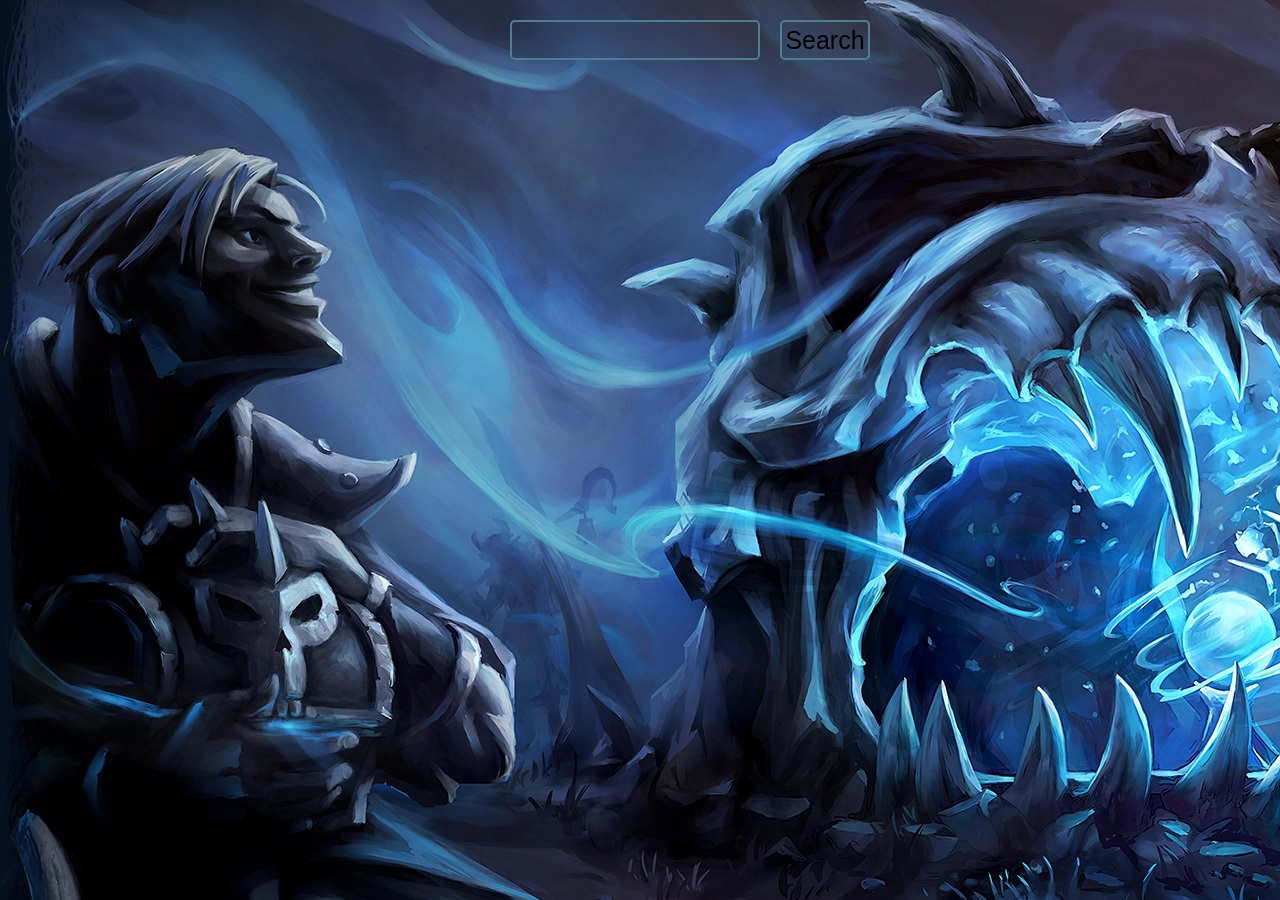
<file: 0.2july/03-july/index.html>
<!DOCTYPE html>
<html lang="en">
  <head>
    <meta charset="UTF-8" />
    <meta name="viewport" content="width=device-width, initial-scale=1.0" />
    <title>Document</title>

    <link rel="stylesheet" href="css/style.css" />
    <script type="module" src="./js/script.js"></script>
  </head>
  <body>
    <header class="header">
      <form action="" class="search-wrapper">
        <input type="text" class="search-bar" />
        <button class="search-button">Search</button>
      </form>
    </header>

    <section class="creatures-row-list">
      <div class="creatures-row"></div>
    </section>

    <section class="creatures-list">
      <div class="list-of-creatures"></div>
    </section>

    <p id="test"></p>
  </body>
</html>
</file>
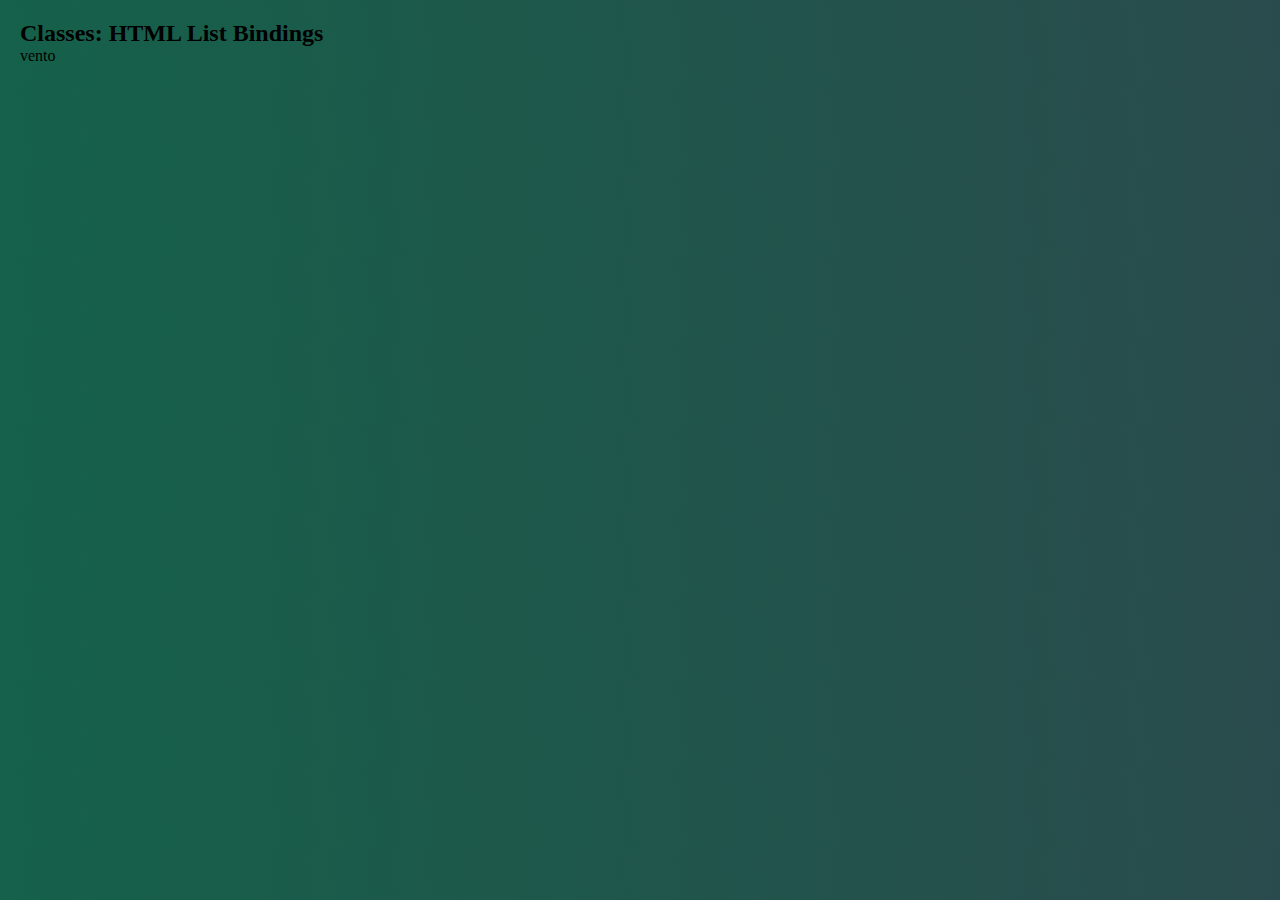
<file: 0.2july/12-july/index.html>
<!DOCTYPE html>
<html lang="en">
  <head>
    <meta charset="UTF-8" />
    <meta name="viewport" content="width=device-width, initial-scale=1.0" />
    <title>Document</title>
    <link rel="stylesheet" href="./style.css" />
    <script type="module" defer src="./script.js"></script>
  </head>
  <body>
    <h2 id="tittle">Classes: HTML List Bindings</h2>
    <ul id="myList">
      <li>Item 1</li>
      <li>Item 2</li>
    </ul>
  </body>
</html>
</file>
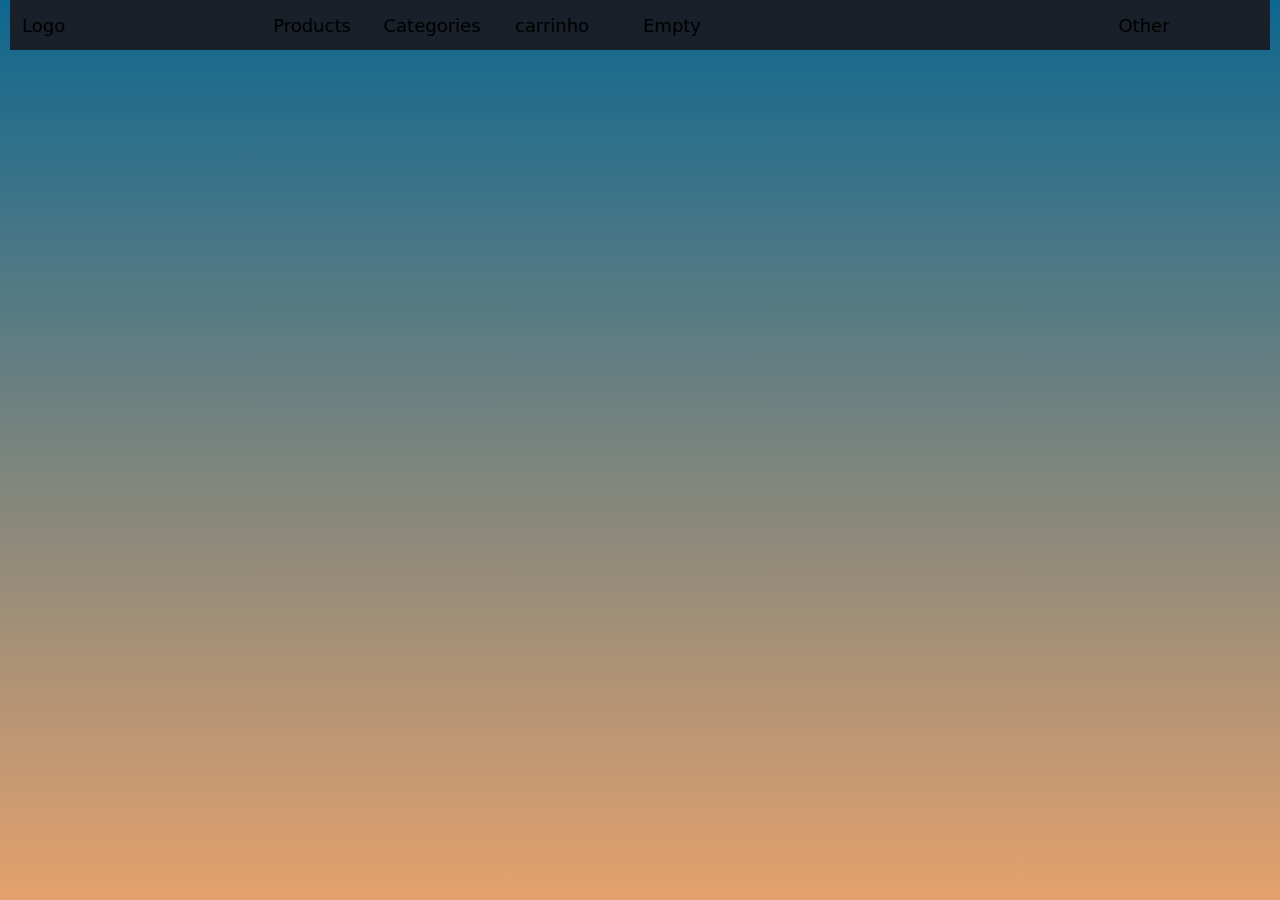
<file: 0.2july/13-july/index.html>
<!DOCTYPE html>
<html lang="en">
  <head>
    <meta charset="UTF-8" />
    <meta name="viewport" content="width=device-width, initial-scale=1.0" />
    <title>Document</title>
    <link rel="stylesheet" href="./css/style.css" />
    <script type="module" src="./js/script.js"></script>
  </head>
  <body>
    <header class="header-container">
      <ul class="header-ul">
        <li>Logo</li>
        <ul class="header-selection">
          <li class="header-products">Products</li>
          <li class="header-categories">Categories</li>
          <li class="header-categories">carrinho</li>
          <li>Empty</li>
        </ul>
        <ul>
          <li>Other</li>
        </ul>
      </ul>
    </header>

    <section class="main-section">
      <!-- <section class="side-menu">
        <div>
          <input class="search-side-menu" type="text" placeholder="Search" />
        </div>

        <div class="checkbox-wrapper">
          <p>Type</p>
          <div>
            <input type="checkbox" name="" id="drink" />
            <label for="drink"></label>Drink
          </div>
        </div>

        <div class="checkbox-wrapper">
          <p>Sub Category</p>
          <div>
            <div>
              <input type="checkbox" name="" id="coffee" />
              <label for="coffee">Coffee</label>
            </div>
          </div>
        </div>

        <div>
          <p>Price Range</p>
          <input type="range" name="" id="" />
        </div>
      </section> -->
      <!-- <section class="main-content"> -->
      <!-- <div class="main-content-info">
        <p>content info etc</p>
      </div> -->
      <!-- </section> -->
    </section>
  </body>
</html>
</file>
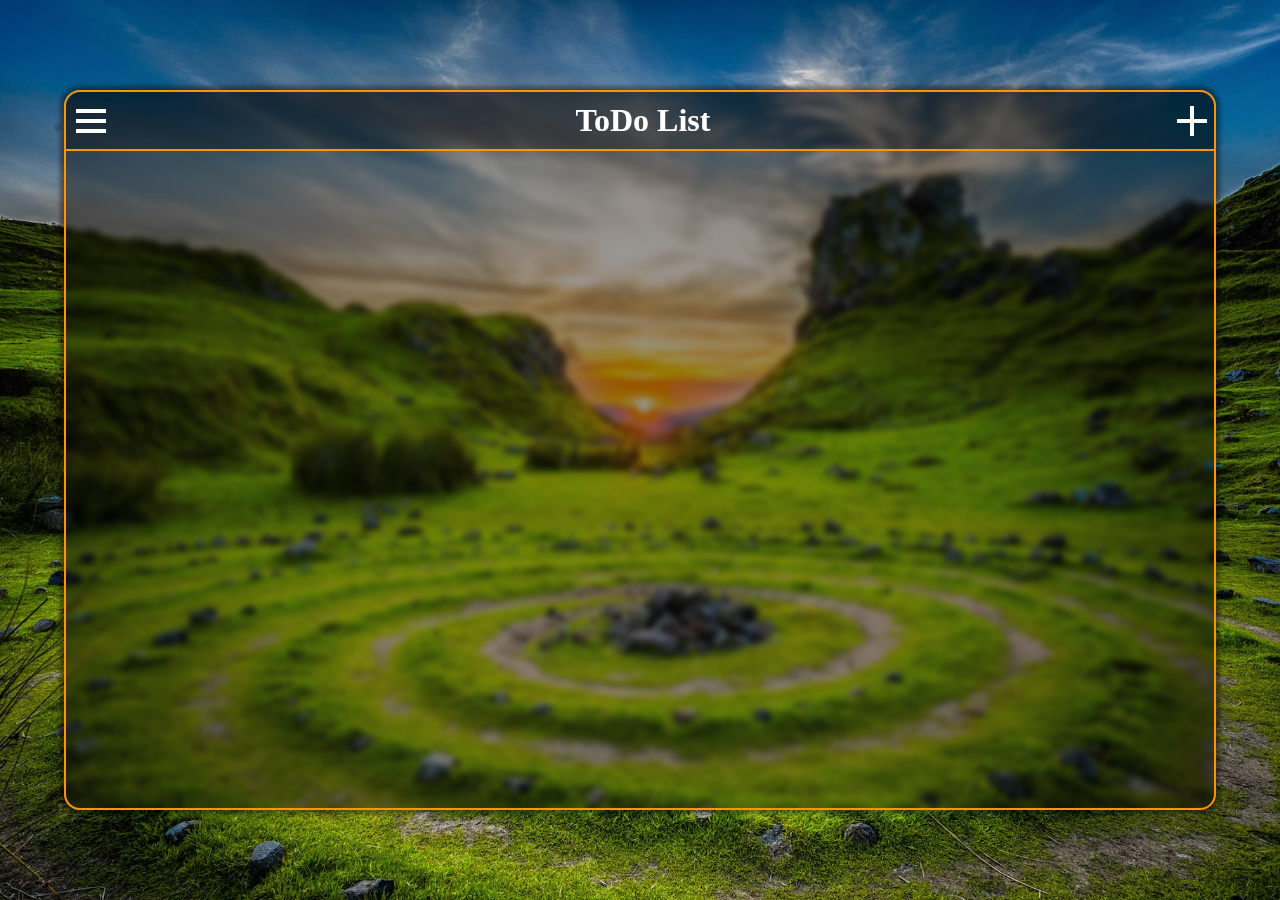
<file: 0.1June/01-June/01-ToDoList/index.html>
<!DOCTYPE html>
<html lang="en">

<head>
    <meta charset="UTF-8">
    <meta http-equiv="X-UA-Compatible" content="IE=edge">
    <meta name="viewport" content="width=device-width, initial-scale=1.0">
    <title>ToDo List</title>
    <link rel="stylesheet" href="./style/style.css">
</head>

<body>

    <main id="background">
        <div class="container-geral">
            <nav class="nav-bar">
                <ul>
                    <li class="icon-click">
                        <span class="burger icon"></span>
                    </li>
                    <li>
                        <h1>ToDo List</h1>
                    </li>
                    <li class="icon-click" id="list-create">
                        <span class="add-list icon" id="adicionar"></span>
                    </li>
                </ul>
            </nav>
            </span>
        </div>

        <section id="section-lista">

        </section>

    </main>




    <script type="module" src="./javascript/script.js"></script>
</body>

</html>
</file>
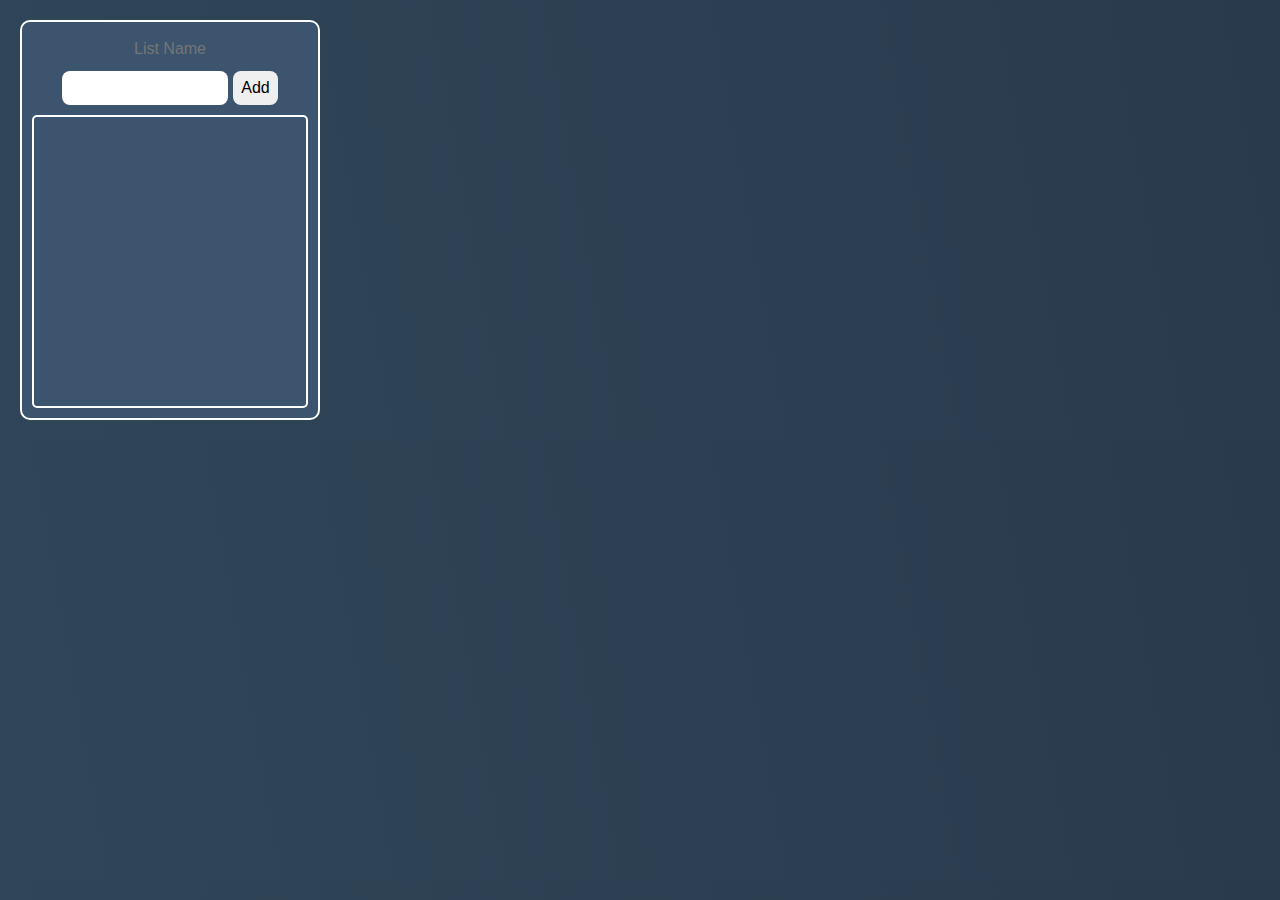
<file: 0.1June/27-june/ToDo-List/index.html>
<!DOCTYPE html>
<html lang="en">
  <head>
    <meta charset="UTF-8" />
    <meta name="viewport" content="width=device-width, initial-scale=1.0" />
    <title>ToDo-List</title>

    <link rel="stylesheet" href="./css/style.css" />
    <script defer type="module" src="./js/script.js"></script>
  </head>
  <body>
    <main>
      <!-- <form action="./">
        <input
          id="name-list-inpt"
          type="text"
          for="name-list-inpt"
          for="list-name"
        />
        <input type="submit" id="new-list-btn" id="list-name" />
      </form> -->
      <section class="main-contet" id="main-section-listas">
        <!--
        -->
        <div class="lista--container">
          <div class="add-items">
            <input
              type="text"
              class="list-tittle"
              placeholder="List Name"
              class="item-1"
              id="nome-lista-inpt"
            />
            <div>
              <input
                id="item"
                for="item"
                class="item-input item-2"
                type="text"
                value=""
              />
              <button id="add--button" class="item-3">Add</button>
            </div>
          </div>

          <div id="itens--list" class="add-list">
            <ul id="ul-itens--list" class="ul-itens--list"></ul>
          </div>
        </div>
      </section>
    </main>
  </body>
</html>
</file>
<file: 0.2july/03-july/css/style.css>
* {
  color-scheme: light dark;
  margin: 0;
  padding: 0;
  list-style: none;
  box-sizing: border-box;
  border: none;
}

body {
  /* background-image: linear-gradient(80deg, #15614a, #2a4b4d); */
  background-image: url(../img/Client_Artwork_12.80.jpg);
  margin: 20px;
  max-width: 100%;
}

.search-wrapper {
  display: flex;
  align-items: center;
  gap: 20px;
  justify-content: center;
}

.search-bar,
.search-button {
  height: 40px;
  font-size: 25px;
  text-align: center;
  background: none;
  border: 2px solid rgb(79, 125, 146);
  backdrop-filter: blur(12px);
  border-radius: 5px;
  transition: scale 0.125s ease-in-out;
}

.search-bar:hover,
.search-button:hover {
  scale: 1.05;
}
.search-bar {
  width: 250px;
  margin-left: 100px;
}

.search-button {
  width: 90px;
  cursor: pointer;
}
.search-button:active {
  scale: 1.1;
}

.list-of-creatures {
  display: grid;
  grid-template-columns: 1fr;
  justify-items: center;
  grid-template-rows: auto;
  gap: 20px;
}
.creature-wrapper {
  background-image: linear-gradient(40deg, #155261, #0c294e);
  display: grid;
  grid-template-columns: 1fr 3fr;
  margin: 10px;
  border: 2px solid rgb(0, 214, 221);
  border-radius: 10px;
  gap: 10px;
  padding: 10px;
  width: 500px;
  height: 250px;
}

.slide-down {
  transition: height 0.5s;
  height: 0;
  overflow: hidden;
}

.hide {
  display: none;
}

.creature-wrapper img {
  height: 80px;
  width: 80px;
}

.loot {
  grid-column: 1 / span 2;
}

.statitics {
  gap: 20px;
  display: grid;
  grid-template-columns: 1fr 1fr;
}

.statitics img {
  width: 25px;
  height: 25px;
  margin: 2px 2px;
}

.stats li {
  display: flex;
  align-items: center;
}
.stats li img {
  margin-right: 5px;
}

.defenses {
  display: grid;
  grid-template-columns: 1fr 1fr 1fr 1fr;
  gap: 10px;
}

.defenses ul {
  width: 60px;
  word-wrap: break-word;
}
.defenses ul p {
  display: flex;
  justify-content: space-around;
  margin-bottom: 5px;
}

.weak {
  color: rgb(0, 192, 0);
}
.neutral {
  color: rgb(175, 175, 175);
}

.strong {
  color: rgb(200, 113, 0);
}

.immune {
  color: rgb(214, 0, 0);
}

/* .defenses ul {
  width: 60px;
} */

.creatures-row-list {
  margin: 20px 0px 10px 0px;
  display: flex;
  justify-content: center;
}

.creatures-row {
  display: flex;
  justify-content: center;
  gap: 18px;
  /* margin: 5px; */
}

.creature-row-img {
  /* margin: 5px; */
  backdrop-filter: blur(15px);
  padding: 5px;
  border: 2px solid rgb(79, 125, 146);
  border-radius: 8px;
  transition: scale 0.125s ease-in-out;
}

.creature-row-img:hover {
  scale: 1.2;
  cursor: pointer;
}

.active-display {
  scale: 1.2;
  border: 3px solid rgb(0, 214, 221);
}
</file>
<file: 0.2july/12-july/style.css>
* {
  color-scheme: light dark;
  margin: 0;
  padding: 0;
  list-style: none;
  box-sizing: border-box;
  border: none;
}

body {
  background-image: linear-gradient(80deg, #15614a, #2a4b4d);
  margin: 20px;
  max-width: 100%;
}
</file>
<file: 0.1June/01-June/01-ToDoList/style/style.css>
@import 'geral.css';
@import 'nav.css';
@import 'lists.css';
</file>
<file: 0.1June/27-june/ToDo-List/css/style.css>
@import "basics.css";
@import "lista-container.css";
</file>
<file: 0.2july/13-july/css/style.css>
@import "./reset.css";
@import "./header/header.css";
@import "./category-section/category.css";
@import "./main-section/main.css";
@import "./main-section/side-menu.css";
</file>
